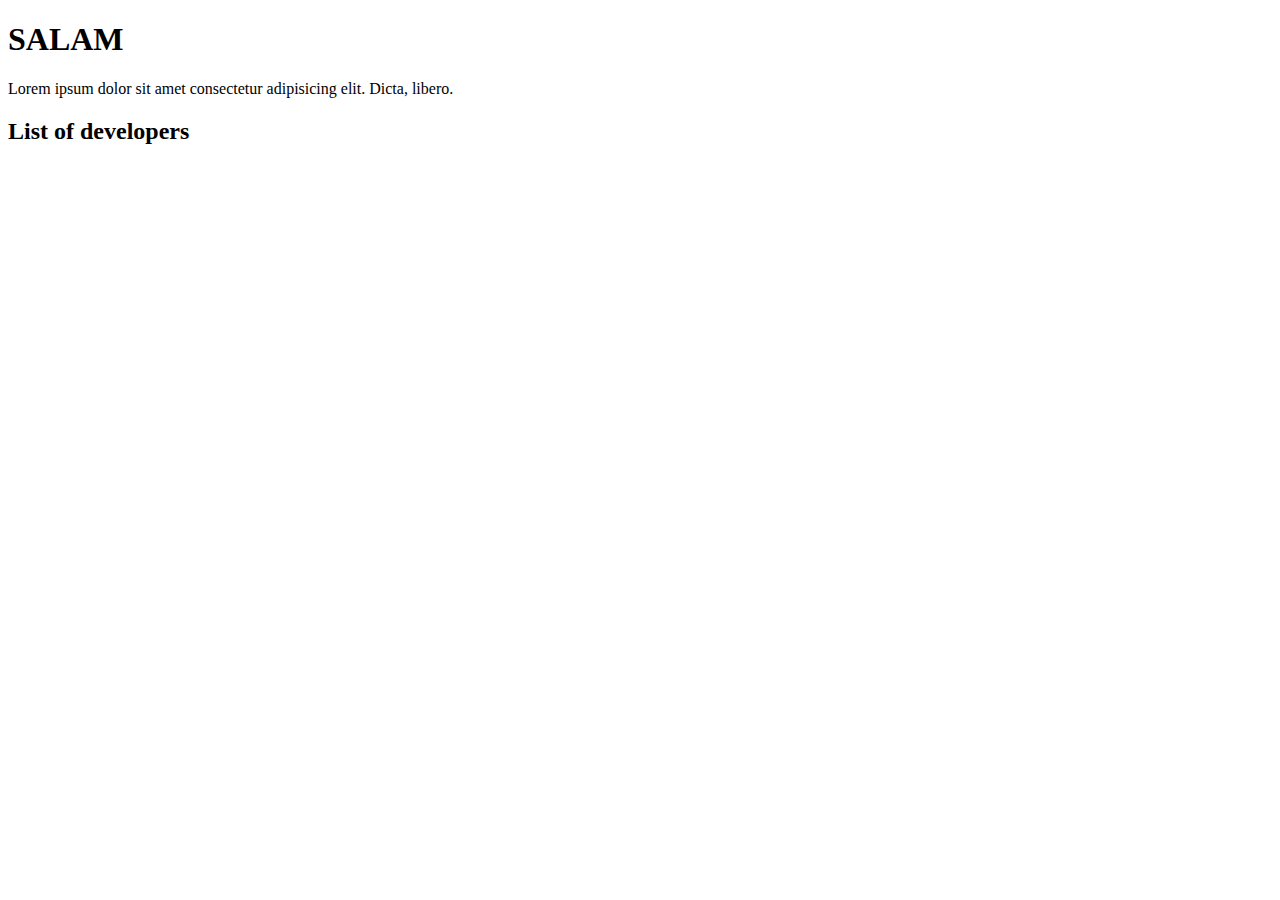
<file: Chapitre_1/index.html>
<!DOCTYPE html>
<html lang="en">
    <head>
        <meta charset="UTF-8">
        <meta
            name="viewport"
            content="width=device-width, initial-scale=1.0"
        >
        <title>Document</title>
    </head>
    <body>
        <h1>SALAM</h1>
        <p>
            Lorem ipsum dolor sit amet consectetur adipisicing elit. Dicta, libero.
        </p>

      <h2>List of developers</h2>
        <ul class="persons">
            
        </ul>
        <script src="index.js"></script>
    </body>
</html>
</file>
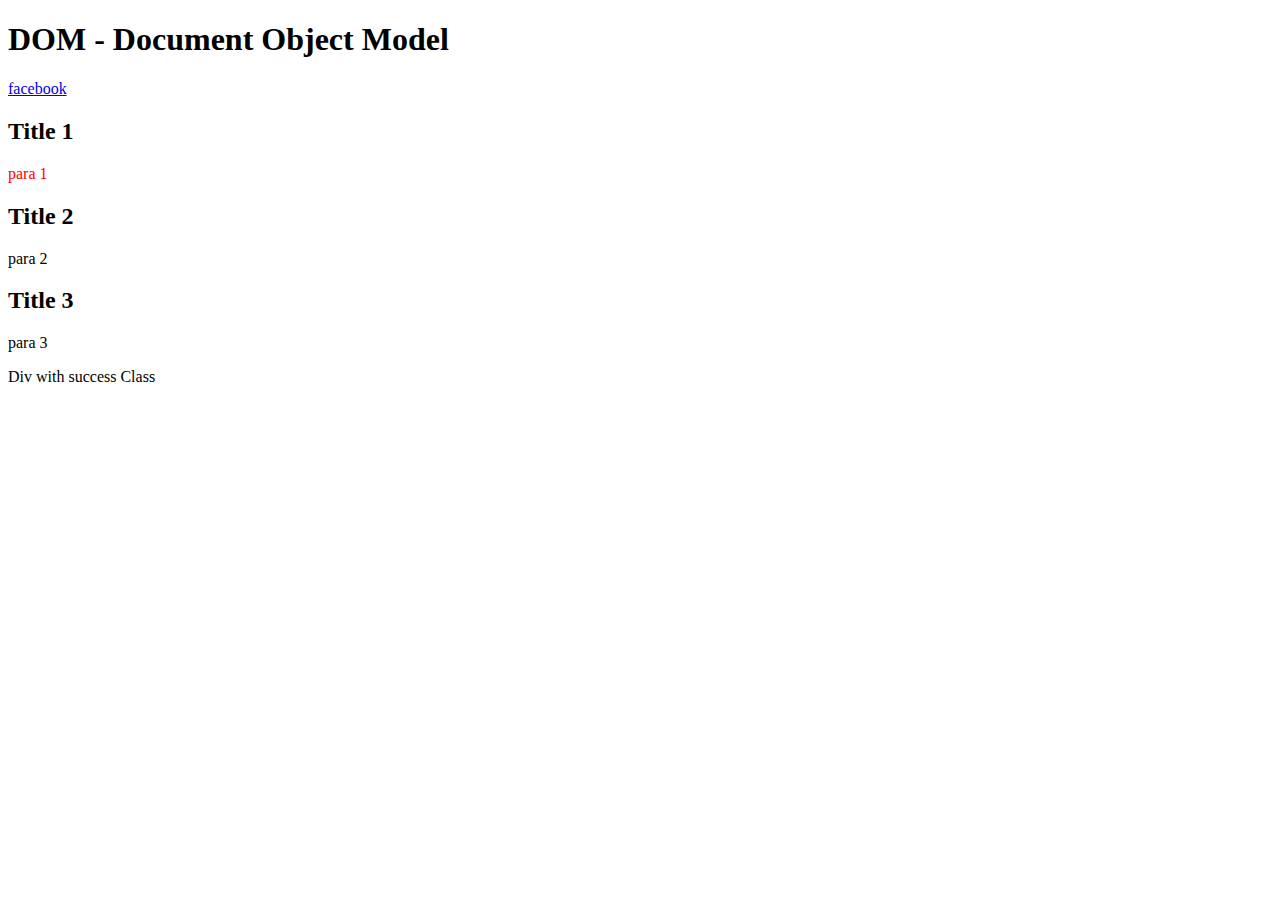
<file: Chapitre_2/index1.html>
<!DOCTYPE html>
<html lang="en">
    <head>
        <meta charset="UTF-8">
        <meta
            name="viewport"
            content="width=device-width, initial-scale=1.0"
        >
        <title>Javascript</title>
    </head>
    <body>
        <h1 id="title">DOM - Document Object Model</h1>
        <a href="https://google.com">Google</a>
        <div class="content">
            <h2>Title 1</h2>
             <p class="success">para 1</p>
        </div>

        <div class="content">
            <h2 class="title">Title 2</h2>
             <p class="success">para 2</p>
        </div>

        <div class="myContent">
            <h2 class="title">Title 3</h2>
             <p class="primary">para 3</p>
        </div>
        
        <div class="success">Div with success Class</div>

        <script src="index1.js"></script>
    </body>
</html>
</file>
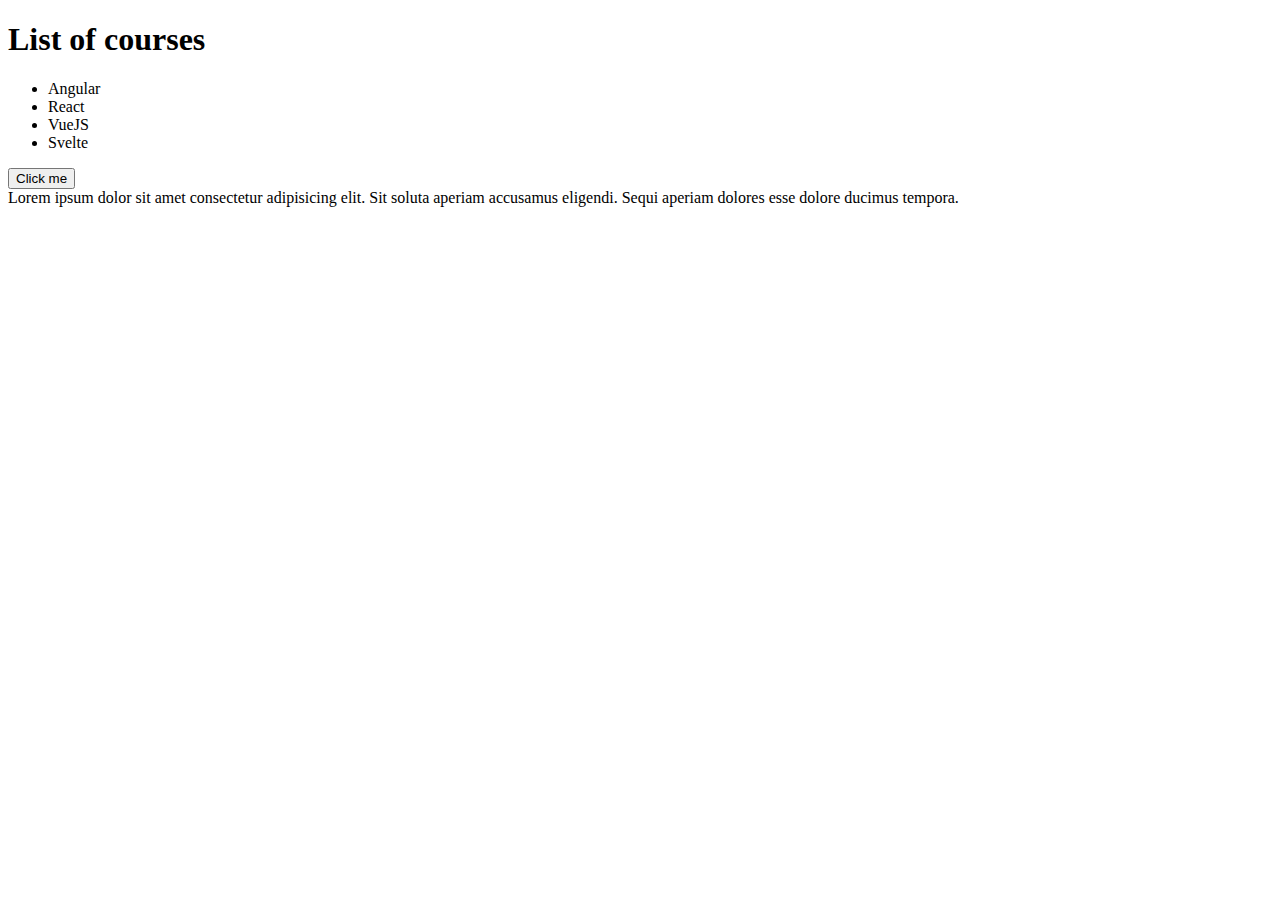
<file: DOM/event-click.html>
<!DOCTYPE html>
<html lang="en">
    <head>
        <meta charset="UTF-8">
        <meta
            name="viewport"
            content="width=device-width, initial-scale=1.0"
        >
        <title>Javascript</title>
    </head>
    <body>
                   <h1>List of courses</h1>
                   <ul>
                       <li>Angular</li>
                       <li>React</li>
                       <li>VueJS</li>
                       <li>Svelte</li>
                   </ul>
          <button>Click me</button>     
           <div class="content">
              Lorem ipsum dolor sit amet consectetur adipisicing elit. Sit soluta aperiam accusamus eligendi. Sequi aperiam dolores esse dolore ducimus tempora.
           </div>
        <script src="event-click.js"></script>
    </body>
</html>
</file>
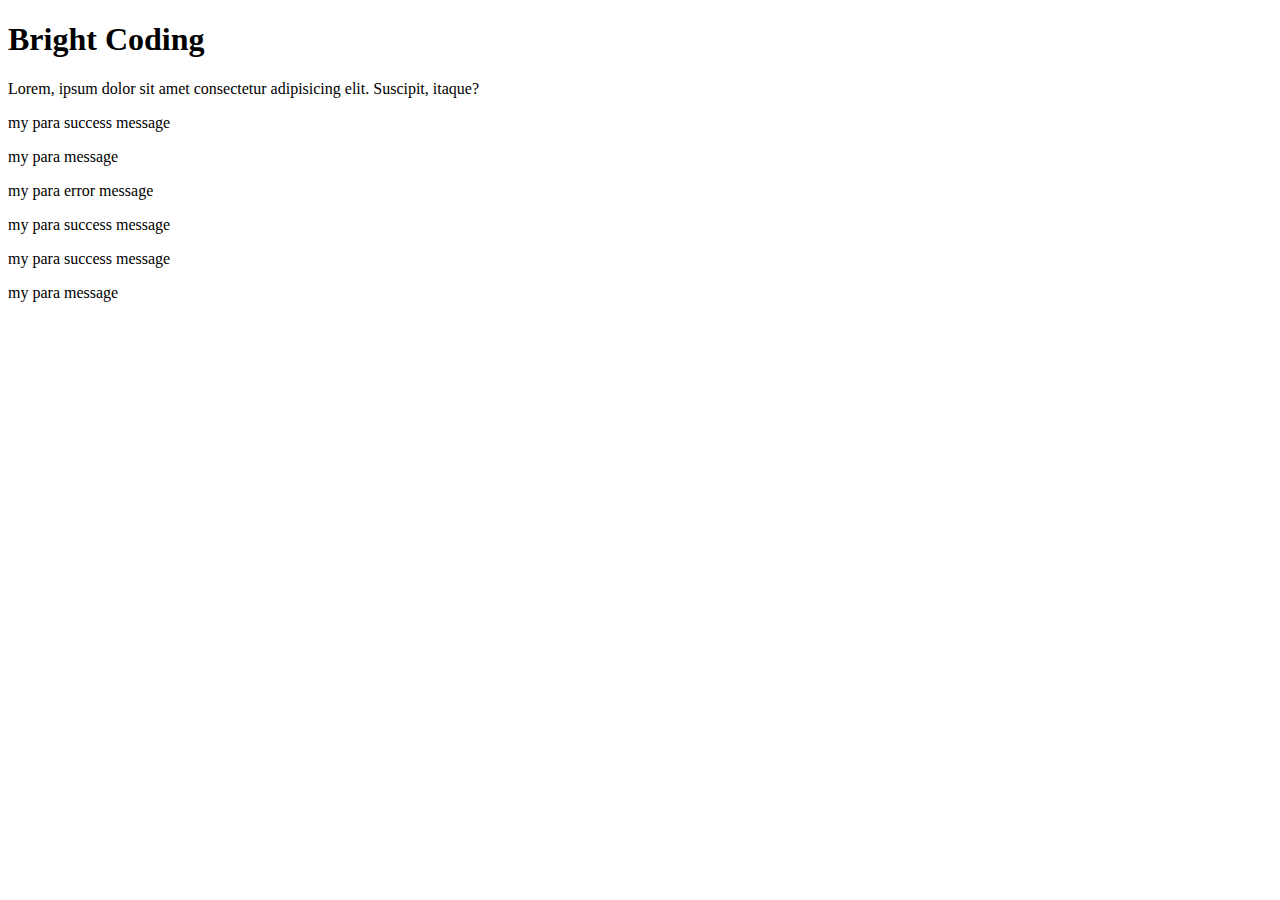
<file: DOM/index1.html>
<!DOCTYPE html>
<html lang="en">
    <head>
        <meta charset="UTF-8">
        <meta
            name="viewport"
            content="width=device-width, initial-scale=1.0"
        >
        <title>Javascript</title>
        <link rel="stylesheet" href="style.css">
    </head>
    <body>
        <!-- <h1 id="title" style="color: green">DOM - Document Object Model</h1>
        <a href="https://google.com">Google</a>
        <div class="content">
            <h2>Title 1</h2>
             <p class="success">para 1</p>
        </div>

        <div class="content">
            <h2 class="title">Title 2</h2>
             <p class="success">para 2</p>
        </div>

        <div class="myContent">
            <h2 class="title">Title 3</h2>
             <p class="primary">para 3</p>
        </div>
        
        <div class="success">Div with success Class</div> -->

        <h1>Bright Coding</h1>
        <p>Lorem, ipsum dolor sit amet consectetur adipisicing elit. Suscipit, itaque?</p>
        
        <p>my para success message</p>
        <p>my para message</p>
        <p>my para error message</p>
        <p>my para success message</p>
        <p>my para success message</p>
        <p>my para  message</p>        
        
        <script src="index1.js"></script>
    </body>
</html>
</file>
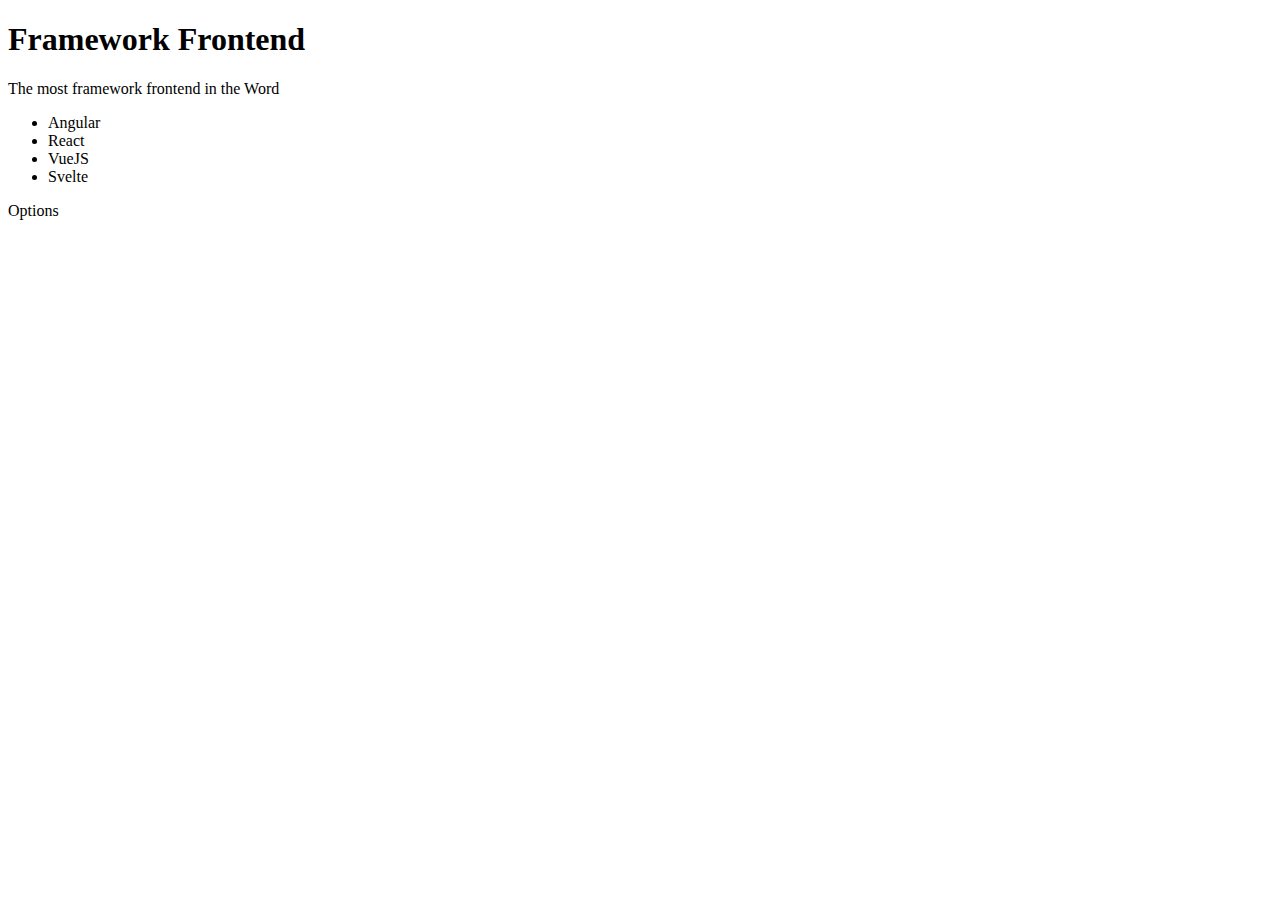
<file: DOM/parent-child.html>
<!DOCTYPE html>
<html lang="en">
    <head>
        <meta charset="UTF-8">
        <meta
            name="viewport"
            content="width=device-width, initial-scale=1.0"
        >
        <title>Javascript</title>
    </head>
    <body>
           <article>
               <div>
                   <h1>Framework Frontend</h1>
                   <p>The most framework frontend in the Word</p>
                   <ul>
                       <li>Angular</li>
                       <li>React</li>
                       <li>VueJS</li>
                       <li>Svelte</li>
                   </ul>
               </div>
               <div>Options</div>
           </article>
        
        <script src="parent-child.js"></script>
    </body>
</html>
</file>
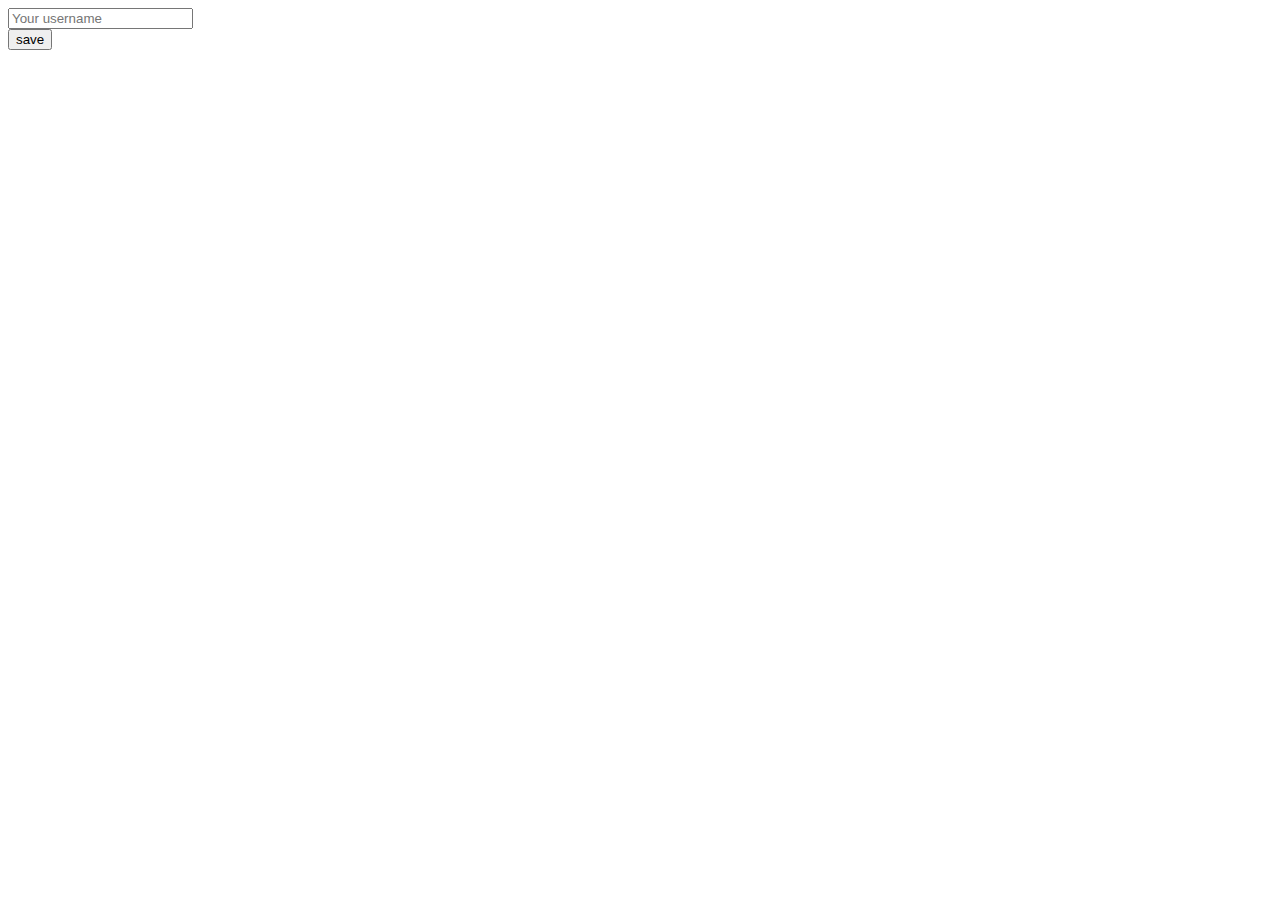
<file: FORM/form.html>
<!DOCTYPE html>
<html lang="en">
<head>
    <meta charset="UTF-8">
    <meta name="viewport" content="width=device-width, initial-scale=1.0">
    <title>Document</title>
    <style>
        .success{
            border: 8px solid green;
        }
        .error{
            border: 8px solid red;
        }
    </style>
</head>
<body>


    <form action="" class="my-form">
        <input placeholder="Your username" type="text" id="username">
        <div class="feedback"></div>
        <button type="submit">save</button>
    </form>

    <script src="form.js"></script>
</body>
</html>
</file>
<file: DOM/style.css>
.error {
  color: red;
  padding: 10px;
  border: 3px dotted red;
}

.success {
  color: green;
  padding: 10px;
  border: 3px dotted green;
}
</file>
